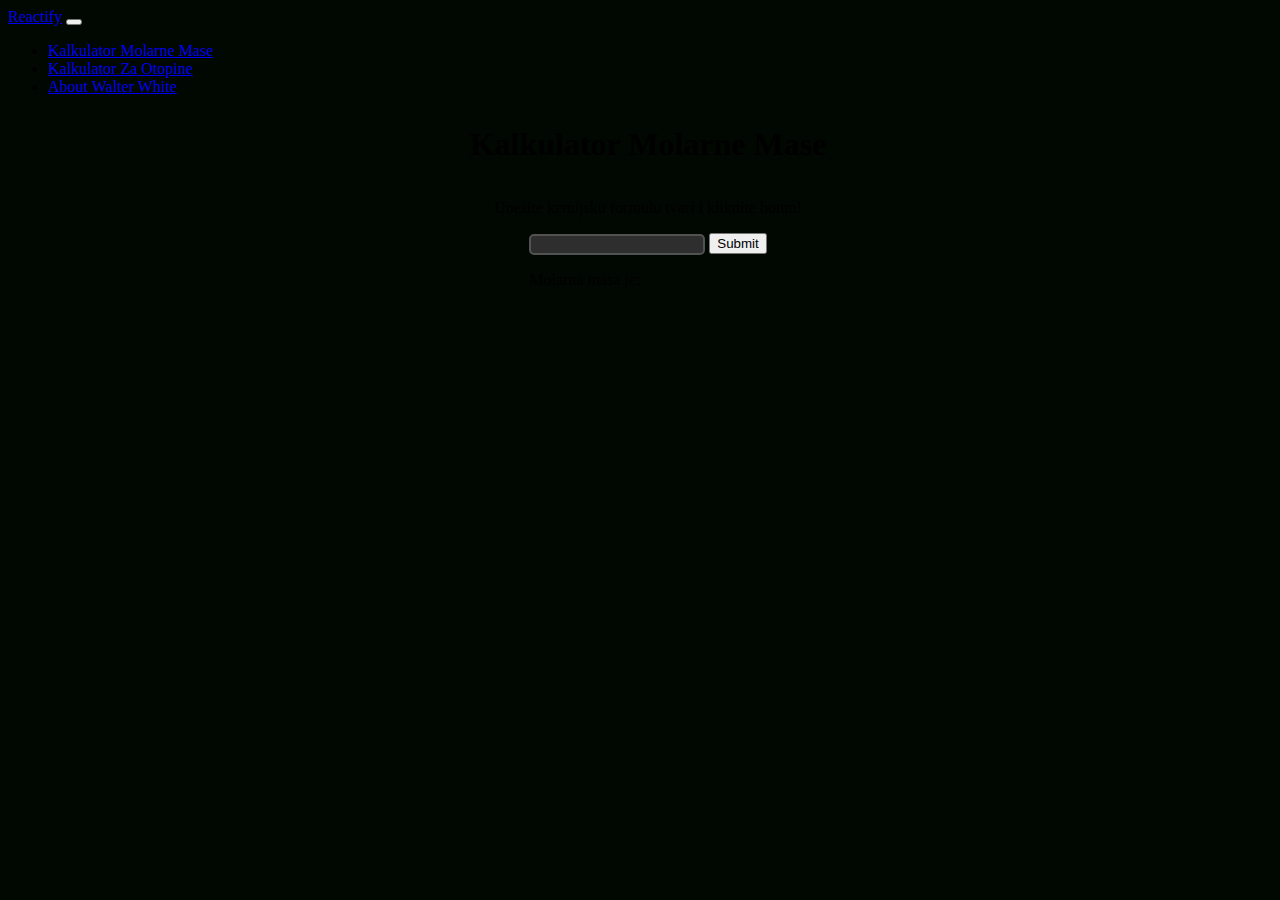
<file: pages/kalkulatorM.html>
<!DOCTYPE html>
<html lang="en">
<head>
    <meta charset="UTF-8">
    <meta http-equiv="X-UA-Compatible" content="IE=edge">
    <meta name="viewport" content="width=device-width, initial-scale=1.0">

    <link href="https://cdn.jsdelivr.net/npm/bootstrap@5.1.3/dist/css/bootstrap.min.css" rel="stylesheet" integrity="sha384-1BmE4kWBq78iYhFldvKuhfTAU6auU8tT94WrHftjDbrCEXSU1oBoqyl2QvZ6jIW3" crossorigin="anonymous">
    <link rel="stylesheet" href="../assets/css/style1.css">
    <script src="https://cdn.jsdelivr.net/npm/bootstrap@5.1.3/dist/js/bootstrap.bundle.min.js" integrity="sha384-ka7Sk0Gln4gmtz2MlQnikT1wXgYsOg+OMhuP+IlRH9sENBO0LRn5q+8nbTov4+1p" crossorigin="anonymous"></script>

    <title>Kalkulator</title>
</head>
<body>
  <nav class="navbar navbar-expand-lg navbar-dark bg-dark">
    <div class="container-fluid">
      <a class="navbar-brand" href="../index.html">Reactify</a>
      <button class="navbar-toggler" type="button" data-bs-toggle="collapse" data-bs-target="#navbarNav" aria-controls="navbarNav" aria-expanded="false" aria-label="Toggle navigation">
        <span class="navbar-toggler-icon"></span>
      </button>
      <div class="collapse navbar-collapse" id="navbarNav">
        <ul class="navbar-nav">
          <li class="nav-item">
            <a class="nav-link" href="kalkulatorM.html">Kalkulator Molarne Mase</a>
          </li>
          <li class="nav-item">
            <a class="nav-link" href="kalkulatorOtp.html">Kalkulator Za Otopine</a>
          </li>
          <li class="nav-item">
            <a class="nav-link" href="walter.html">About Walter White</a>
          </li>
        </ul>
      </div>
    </div>
  </nav>

  <div class="container">
    <h1 class="text-white main-title">Kalkulator Molarne Mase</h1>
    <p class="text-white">Unesite kemijsku formulu tvari i kliknite botun!</p>
    <div>
      <input id="formulaInput" class="input">
      <button id="submit" onclick="BtnCalc()" class="btn btn-primary">Submit</button>
      <p id="anwser" class="text-white">Molarna masa je:</p>
    </div>
  </div>
  <script src="../js/main.js" type="text/javascript"></script>
</body>
</html>
</file>
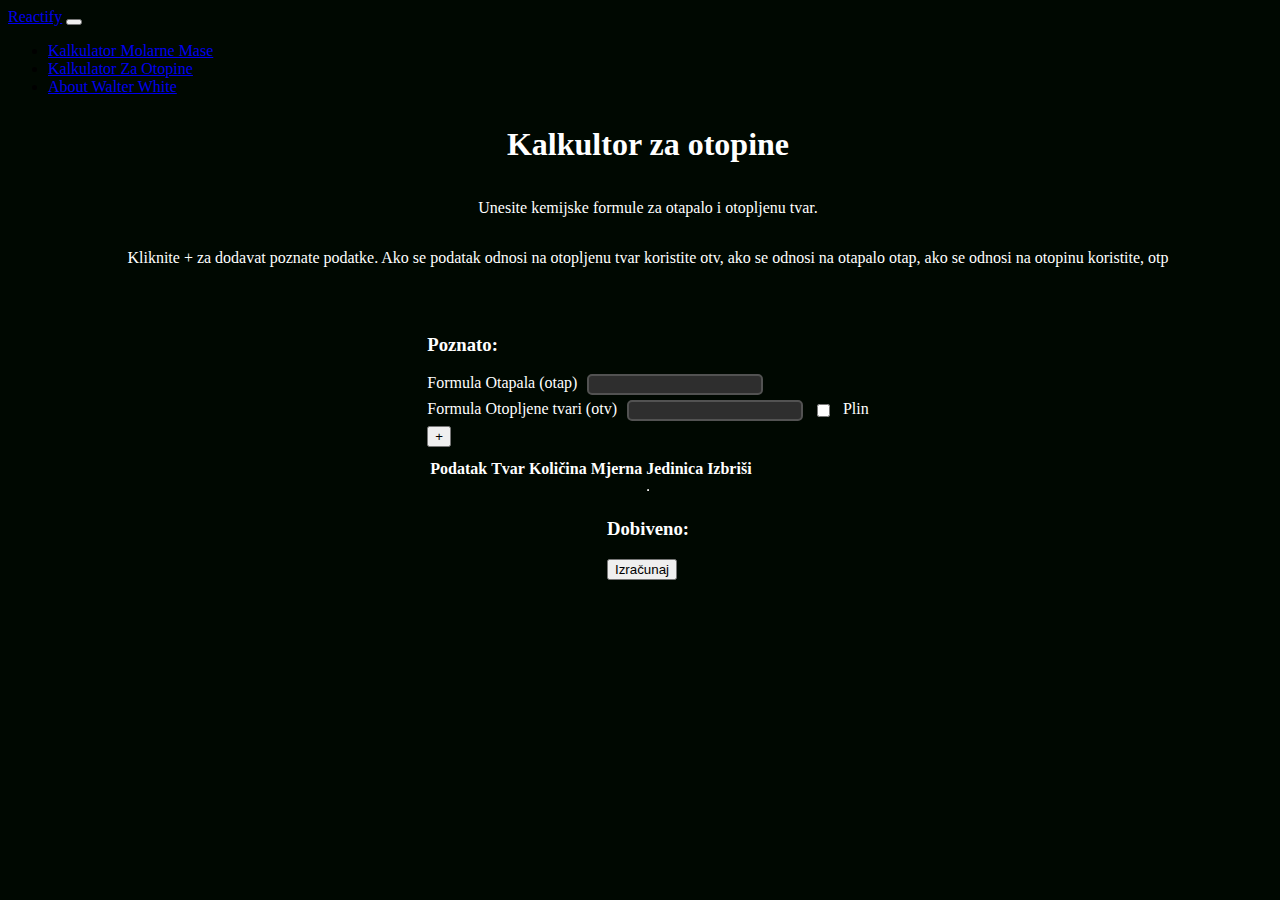
<file: pages/kalkulatorOtp.html>
<!DOCTYPE html>
<html lang="en">
<head>
    <meta charset="UTF-8">
    <meta http-equiv="X-UA-Compatible" content="IE=edge">
    <meta name="viewport" content="width=device-width, initial-scale=1.0">

    <link href="https://cdn.jsdelivr.net/npm/bootstrap@5.1.3/dist/css/bootstrap.min.css" rel="stylesheet" integrity="sha384-1BmE4kWBq78iYhFldvKuhfTAU6auU8tT94WrHftjDbrCEXSU1oBoqyl2QvZ6jIW3" crossorigin="anonymous">
    <link rel="stylesheet" href="../assets/css/style1.css">
    <script src="https://cdn.jsdelivr.net/npm/bootstrap@5.1.3/dist/js/bootstrap.bundle.min.js" integrity="sha384-ka7Sk0Gln4gmtz2MlQnikT1wXgYsOg+OMhuP+IlRH9sENBO0LRn5q+8nbTov4+1p" crossorigin="anonymous"></script>

    <title>Kalkulator</title>
</head>
<body>
  <nav class="navbar navbar-expand-lg navbar-dark bg-dark">
    <div class="container-fluid">
      <a class="navbar-brand" href="../index.html">Reactify</a>
      <button class="navbar-toggler" type="button" data-bs-toggle="collapse" data-bs-target="#navbarNav" aria-controls="navbarNav" aria-expanded="false" aria-label="Toggle navigation">
        <span class="navbar-toggler-icon"></span>
      </button>
      <div class="collapse navbar-collapse" id="navbarNav">
        <ul class="navbar-nav">
          <li class="nav-item">
            <a class="nav-link" href="kalkulatorM.html">Kalkulator Molarne Mase</a>
          </li>
          <li class="nav-item">
            <a class="nav-link" href="kalkulatorOtp.html">Kalkulator Za Otopine</a>
          </li>
          <li class="nav-item">
            <a class="nav-link" href="walter.html">About Walter White</a>
          </li>
        </ul>
      </div>
    </div>
  </nav>
  <div class="container" style="color:white;">
    <h1 class="main-title">Kalkultor za otopine</h1>
    <p>Unesite kemijske formule za otapalo i otopljenu tvar.</p>
    <p> Kliknite + za dodavat poznate podatke. Ako se podatak odnosi na otopljenu tvar koristite otv, ako se odnosi na otapalo otap, ako se odnosi na otopinu koristite, otp</p>
    <p></p>
    <div id="known">
      <h3>Poznato:</h3>
      <div class="inputContainer">
        <label for="otap">Formula Otapala (otap)</label>
        <input class="input" id="formOtapInp">
      </div>
      <div class="inputContainer">
        <label for="otv">Formula Otopljene tvari (otv)</label>
        <input class="input" id="formOtvInp">
        <input id="plin" type="checkbox">
        <label for="plin">Plin</label>
      </div>

      <button id="add-known" class="btn btn-success" onclick="AddKnown()">+</button>
      <table class="table table-dark">
        <thead>
          <th>Podatak</th>
          <th>Tvar</th>
          <th>Količina</th>
          <th>Mjerna Jedinica</th>
          <th>Izbriši</th>
        </thead>
        <tbody id="tKnown">
        </tbody>
      </table>
    </div>
    <hr>
    <div id="calculated">
      <h3>Dobiveno:</h3>
      <button class="btn btn-primary" id="calcBtn" onclick="Calc()">Izračunaj</button>
    </div>
  </div>
  <script src="../js/otopine.js" type="text/javascript"></script>
  <script src="../js/main.js" type="text/javascript"></script>
</body>
</html>
</file>
<file: assets/css/style1.css>
body{
    height: 100%;
    width: 100%;
    background-color: #000801;
    font-family: "American Typewriter";
}

.main-title{
    text-align: center;
    margin-bottom: 20px;
    margin-top: 10px;
}

.inputContainer{
    display: flex;
    gap: 10px;
    margin-bottom: 5px;
    margin-top: 5px;
}

.background-img{
    display: block;
    position: relative;
    height: 100%;
    width: 100%;
    
    background-image: linear-gradient(to bottom, #511FED,#2e2e2e00 75%);
    text-align: center;
    color: white;
    z-index:1;
}

#add-known{
    margin-bottom: 10px;
}

.input{
    border: rgb(82, 82, 82) solid 2px;
    border-radius: 5px;
    background-color: rgb(46, 46, 46);
    font-family: courier;
    color: whitesmoke;
    
}

.brand-name{
    z-index:2;
    font-size: 100px;
    margin-top: 20px;
    text-shadow: #440025 1px 5px;
    color:whitesmoke;
    font-family: "Lucida console";
}

.brand-slogan{
    z-index:2;
    font-size: 20px;
    margin-top: 20px;
    text-shadow: #4d002a4f 1px 3px;
    color:whitesmoke;
    font-family: "Lucida console";
}

.input-select{
    background-color: #2e2e2e;
    color: whitesmoke;
    border: rgb(82, 82, 82) solid 2px;
    border-radius: 5px;
    font-family: courier;
}

.periodic-table{
    background-color: #cc00ff21;
    padding: 10px;
    border-radius: 10px;
    border: solid #cc00ff50;
    color: whitesmoke;
    display: grid;
    grid-template: repeat(9, 45px) / repeat(18, 45px);
    grid-column-gap: 3px;
    grid-row-gap: 3px;
}

.container{
    display: flex;
    flex-direction: column;
    align-items: center;
    margin-top:20px;
}

.element{
    font-family: Arial;
    border: silver solid 2px;
    box-shadow: 2px 3px #2e2e2e;

    
    border-radius: 5px;
    text-align: center;
    transition: all 0.5s;
    transform-style: preserve-3d;
    background-color: transparent;
}
.element-inner>p{
    margin-bottom: 0;
}

.element-back>p{
    margin-bottom: 1px;
}

.element:hover{
    transform: rotateY(180deg);

}
.element-inner, .element-back{
    position: absolute;
    width: 100%;
    height: 100%;
    -webkit-backface-visibility: hidden;
    backface-visibility: hidden;
}
.element-inner {
    background-color: #bbb;
    color: black;
  }
.element-back {
    background-color: #2980b9;
    color: white;
    transform: rotateY(180deg);
    overflow-wrap: break-word;
}

.solid{
    background-color: #880022;
}
.gas{
    background-color: #511FED;
}
.liquid{
    background-color: #bbb;
}
.nonmetal{
    background-color: #2980b9;
}
.halfmetal{
    background-color: #16c783;
}
.metal{
    background-color: #c09402;
}
</file>
